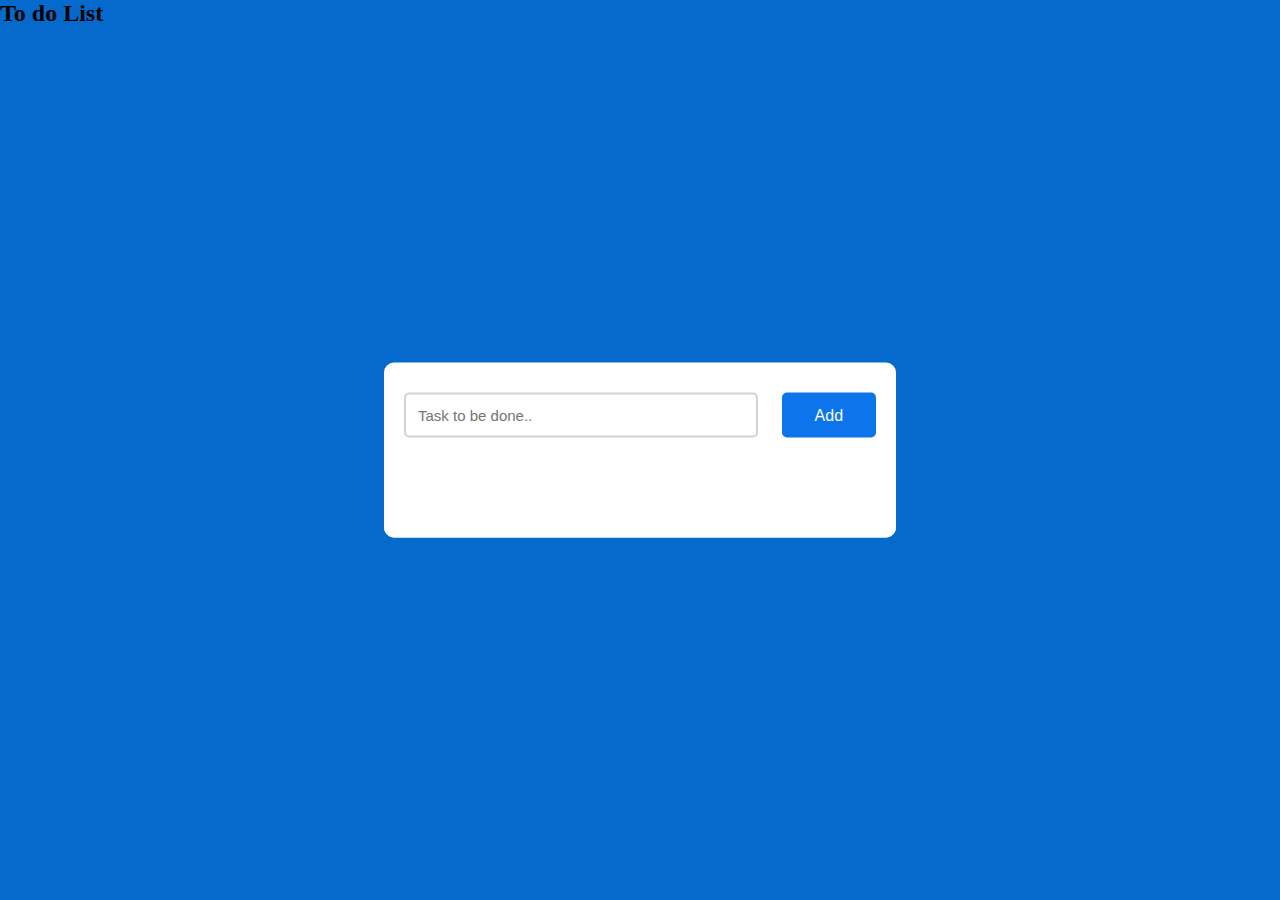
<file: Mocha_chai/JstoDolist/index.html>
<html lang="en">
  <!-- sari Kumpulainen, M3920   -->
  <head>
    <meta charset="UTF-8" />
    <meta http-equiv="X-UA-Compatible" content="IE=edge" />
    <meta name="viewport" content="width=device-width, initial-scale=1.0" />
    <link rel="stylesheet" href="style.css" />
    <link
      rel="stylesheet"
      href="https://use.fontawesome.com/releases/v5.5.0/css/all.css"
      integrity="sha384-B4dIYHKNBt8Bc12p+WXckhzcICo0wtJAoU8YZTY5qE0Id1GSseTk6S+L3BlXeVIU"
      crossorigin="anonymous"
    />
    <title>ToDoList</title>
  </head>
  <body>
    <h2>To do List</h2>
    <div class="container">
      <div id="newtask">
        <input type="text" placeholder="Task to be done.." />
        <button id="push">Add</button>
      </div>
      <div id="tasks"></div>
    </div>
    <script src="app.js"></script>
  </body>
</html>
</file>
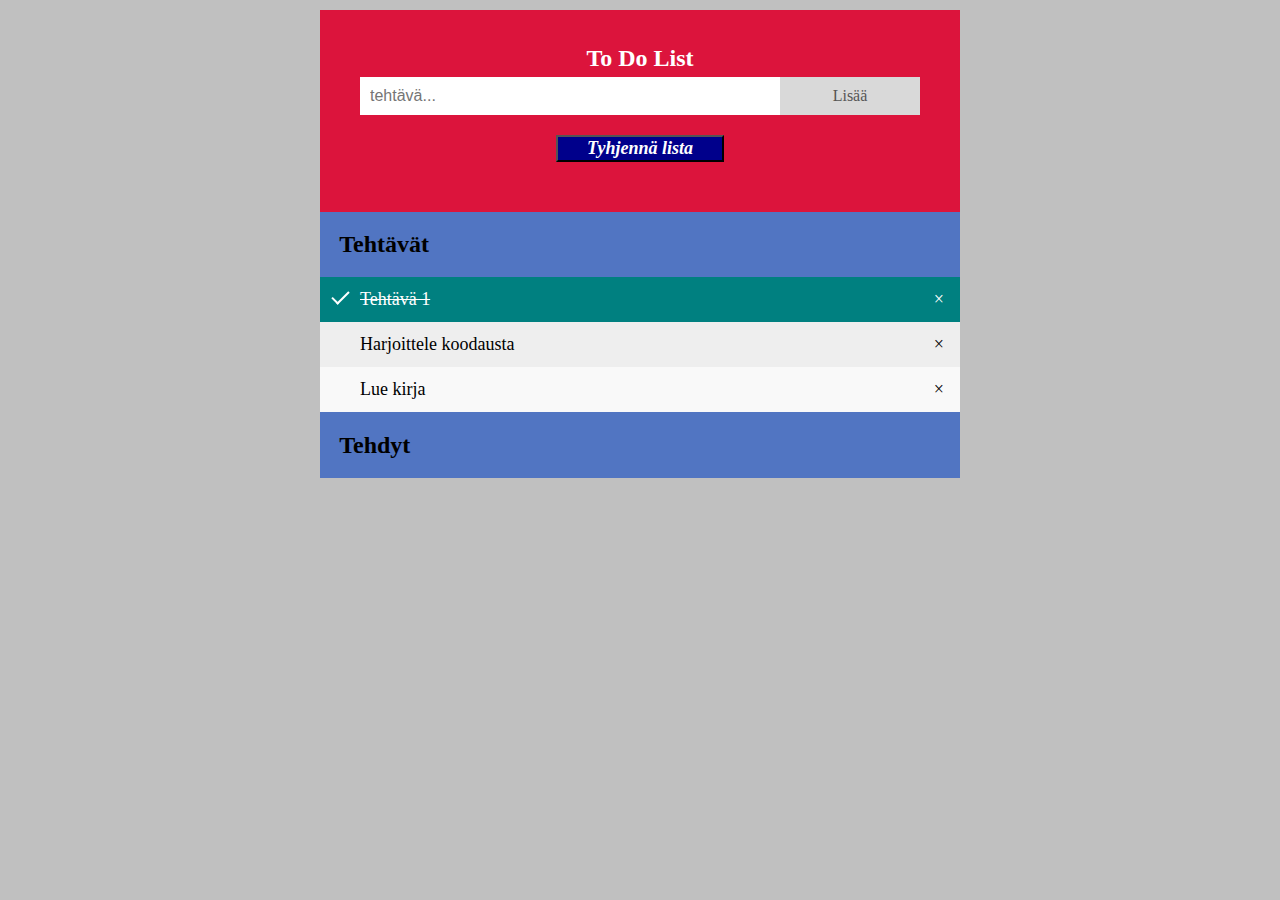
<file: Mocha_chai/JstoDolist2/index.html>
<!DOCTYPE html>
<html>
  <head>
    <link rel="stylesheet" type="text/css" href="style.css" />
  </head>
  <body>
    <div class="header">
      <h2 style="margin: 5px">To Do List</h2>
      <input type="text" id="myInput" placeholder="tehtävä..." />
      <span onclick="newElement()" class="addBtn">Lisää</span>
      <button type="button" id="clear-list" onclick="removeAll()">
        Tyhjennä lista
      </button>
    </div>
    <h2 class="h2Header">Tehtävät</h2>
    <ul id="myUL">
      <li class="checked">Tehtävä 1</li>
      <li>Harjoittele koodausta</li>
      <li>Lue kirja</li>
    </ul>

    <ul class="todo" id="todo"></ul>
    <h2 class="h2Header">Tehdyt</h2>
    <ul class="completed" id="completed"></ul>

    <script type="text/javascript" src="app.js"></script>
  </body>
</html>
</file>
<file: Mocha_chai/JstoDolist/style.css>
*,
*:before,
*:after{
    padding: 0;
    margin: 0;
    box-sizing: border-box;
}
body{
    height: 100vh;
    background: #066acd;
}
.container{
    width: 40%;
    top: 50%;
    left: 50%;
    background: white;
    border-radius: 10px;
    min-width: 450px;
    position: absolute;
    min-height: 100px;
    transform: translate(-50%,-50%);
}

#newtask{
    position: relative;
    padding: 30px 20px;
}

/* input */
#newtask input{
    width: 75%;
    height: 45px;
    padding: 12px;
    color: #111111;
    font-weight: 500;
    position: relative;
    border-radius: 5px;
    font-family: 'Poppins',sans-serif;
    font-size: 15px;
    border: 2px solid #d1d3d4;
}

#newtask input:focus{
    outline: none;
    border-color: #0d75ec;
}

/* buttons */
#newtask button{
    position: relative;
    float: right;
    font-weight: 500;
    font-size: 16px;
    background-color: #0d75ec;
    border: none;
    color: #ffffff;
    cursor: pointer;
    outline: none;
    width: 20%;
    height: 45px;
    border-radius: 5px;
    font-family: 'Poppins',sans-serif;
}

.task button{
    background-color: #0a2ea4;
    color: #ffffff;
    border: none;
    cursor: pointer;
    outline: none;
    height: 100%;
    width: 40px;
    border-radius: 5px;
}


/* list for tasks */
#tasks{
    border-radius: 10px;
    width: 100%;
    position: relative;
    background-color: #ffffff;
    padding: 30px 20px;
    margin-top: 10px;
}

.task{
    border-radius: 5px;
    align-items: center;
    justify-content: space-between;
    border: 1px solid #939697;
    cursor: pointer;
    background-color: #c5e1e6;
    height: 50px;
    margin-bottom: 8px;
    padding: 5px 10px;
    display: flex;
}
.task span{
    font-family: 'Poppins',sans-serif;
    font-size: 15px;
    font-weight: 400;
}
</file>
<file: Mocha_chai/JstoDolist2/style.css>
body {
    margin: 10px auto;
    min-width: 250px;
    max-width: 50%;
    background-color: silver;
  }
  * {
    box-sizing: border-box;
  }
  ul {
    margin: 0;
    padding: 0;
  }
  ul li {
    cursor: pointer;
    position: relative;
    padding: 12px 8px 12px 40px;
    list-style-type: none;
    background: #eee;
    font-size: 18px;
    transition: 0.2s;
    /* make the list items unselectable */
    -webkit-user-select: none;
    -moz-user-select: none;
    -ms-user-select: none;
    user-select: none;
  }
  /* Set zebra-stripes: all odd list items to a different color */
  ul li:nth-child(odd) {
  background: #f9f9f9;
  }
  ul li:hover {
    background: #ddd;
  }
  ul li.checked {
    background: teal;
    color: white;
    text-decoration: line-through;
  }
  ul li.checked::before {
    content: '';
    position: absolute;
    border-color: #fff;
    border-style: solid;
    border-width: 0 2px 2px 0;
    top: 10px;
    left: 16px;
    transform: rotate(45deg);
    height: 15px;
    width: 7px;
  }
  /* Style the close button */
  .close {
    position: absolute;
    right: 0;
    top: 0;
    padding: 12px 16px 12px 16px;
  }
  .close:hover {
    background-color: crimson;
    color: white;
  }
  .header {
    background-color: crimson;
    padding: 30px 40px;
    color: white;
    text-align: center;
  }
  .header:after {
    content: "";
    display: table;
    clear: both;
  }
  input {
    margin: 0;
    border: none;
    border-radius: 0;
    width: 75%;
    padding: 10px;
    float: left;
    font-size: 16px;
  }
  .addBtn {
    padding: 10px;
    width: 25%;
    background: #d9d9d9;
    color: #555;
    float: left;
    text-align: center;
    font-size: 16px;
    cursor: pointer;
    transition: 0.3s;
    border-radius: 0;
  }
  .addBtn:hover {
    background-color: #bbb;
  }
  #clear-list{
    width: 30%;
    font-weight: bold;
    font-style: italic;
    font-size: large;
    font-family: "Times New Roman";
    margin: 20px 35%;
    background-color: darkblue;
    color: white;
  }
  #clear-list:hover{
    background-color: blue;
    color: white;
  }

  .h2Header{
      background-color: rgb(81, 117, 194);
      margin: 0;
      padding: 3%
  }
</file>
